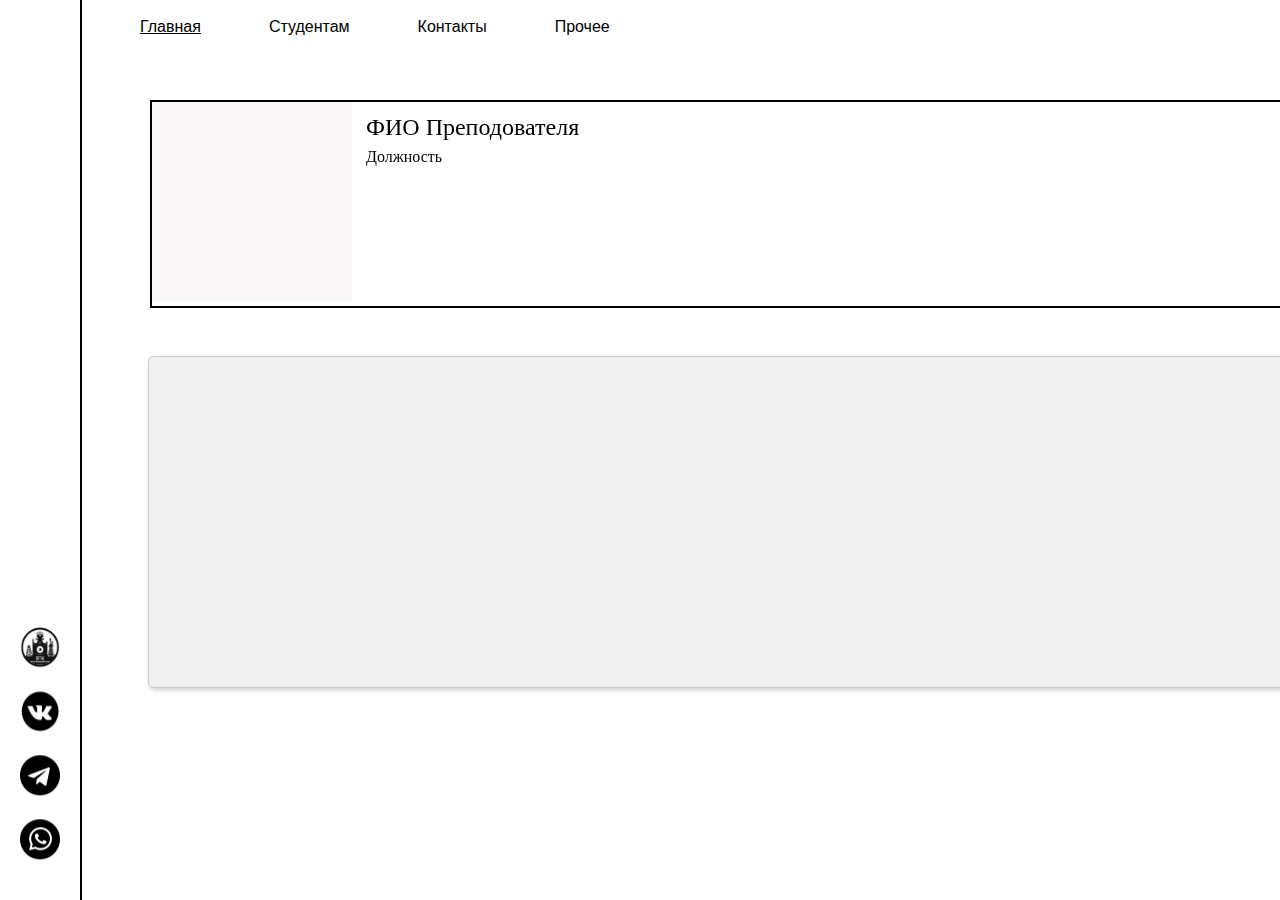
<file: wwwroot/Users/id3d42ac1e-fb2d-4ca4-a43a-2fcb414ee986/index.html/index.html>
<!DOCTYPE html>
<html lang="ru">
<head>
    <meta charset="UTF-8" />
    <meta http-equiv="X-UA-Compatible" content="IE=edge" />
    <meta name="viewport" content="width=device-width, initial-scale=1.0" />
    <title>Страничка преподавателя</title>
    <link rel="stylesheet" href="style/styleLine.css" />
    <link rel="stylesheet" href="style/social.css" />
    <link rel="stylesheet" href="style/foto.css" />
    <link rel="stylesheet" href="style/menu.css" />
    <link rel="stylesheet" href="style/structBLOCK.css" />
</head>
<body>
    <div class="container">
        <div class="line"></div>
    </div>

    <!-- Навигационные меню -->
    <div class="dropdown" style="margin-left: 120px">
        <button onclick="redirectToPage('index.html')" class="dropbtn">Главная</button>
        <div class="dropdown-content"></div>
    </div>

    <div class="dropdown" style="margin-left: 40px">
        <button onclick="myFunction(this)" class="dropbtn">Студентам</button>
        <div class="dropdown-content">
            <a href="schedule.html">Расписание</a>
            <a href="disciplines.html">Дисциплины</a>
            <a href="homework.html">Домашняя работа</a>
            <a href="consultations.html">График консультаций</a>
            <a href="evaluations.html">Успеваемость</a>
        </div>
    </div>

    <div class="dropdown" style="margin-left: 40px">
        <button onclick="redirectToPage('contact.html')" class="dropbtn">Контакты</button>
        <div class="dropdown-content"></div>
    </div>

    <div class="dropdown" style="margin-left: 40px">
        <button onclick="myFunction(this)" class="dropbtn">Прочее</button>
        <div class="dropdown-content">
            <a href="cyberDefens.html">Кибер безопасность</a>
            <a href="conkurs.html">Конкурсы и Олимпиады</a>
        </div>
    </div>

    <div class="teacher-info">
        <div class="photo"></div>
        <div class="details">
            <h2>ФИО Преподователя</h2>
            <p>Должность</p>
        </div>
    </div>

    <div class="block-content">

        <div id="dataFormContainer" style="display:none;">
            <input type="text" id="dataInput" placeholder="Введите информацию" required />
            <button id="addDataButton">Добавить</button>
        </div>
        <div id="message"></div> <!-- Для отображения сообщений об успехе или ошибках -->
    </div>

    <div class="social-icons">
        <ul>
            <li>
                <a href="https://collegelan.ru/?ysclid=lvgtxaccfj655651830" target="_blank">
                    <img src="logo/LOGO.png" alt="Сайт колледжа" title="Сайт колледжа" />
                </a>
            </li>
            <li>
                <a href="https://vk.com/?ysclid=lu2w0c277m958325729" target="_blank">
                    <img src="picha/VK.png" alt="VK" title="ВК" />
                </a>
            </li>
            <li>
                <a href="https://web.telegram.org/a/" target="_blank">
                    <img src="picha/Telegram.png" alt="Telegram" title="Telegram" />
                </a>
            </li>
            <li>
                <a href="https://web.whatsapp.com/" target="_blank">
                    <img src="picha/WhatsApp.png" alt="WhatsApp" title="WhatsApp" />
                </a>
            </li>
        </ul>
    </div>

    <script>
        // Проверяем наличие токена
        const token = localStorage.getItem('jwt');
        if (token) { // Если токен есть, показываем форму для добавления данных
            document.getElementById('dataFormContainer').style.display = 'block';
        } else {
            alert('Вы не авторизованы!'); // Если токена нет, уведомляем
            пользователя
        }

        // Логика для добавления данных
        document.getElementById('addDataButton').addEventListener('click', async function () {
            const data = document.getElementById('dataInput').value; // Получаем данные из ввода
            if (!token) { // Проверка на наличие токена
                alert('Вы не авторизованы!');
                return;
            }

            try {
                // Отправляем данные на сервер
                const response = await fetch('http://localhost:7168/api/data/add', {
                    method: 'POST',
                    headers: {
                        'Content-Type': 'application/json',
                        'Authorization': `Bearer ${token}` // Используем токен для авторизации
                    },
                    body: JSON.stringify({ data: data }) // Форматируем данные в JSON
                });

                if (response.ok) {
                    const result = await response.json(); // Получаем ответ от сервера
                    document.getElementById('message').innerText = 'Данные успешно добавлены!'; // Успех
                } else {
                    const errorMessage = await response.text();
                    document.getElementById('message').innerText = 'Ошибка при добавлении данных: ' + errorMessage; // Обработка ошибки
                }
            } catch (error) {
                console.error('Error:', error);
                document.getElementById('message').innerText = 'Произошла ошибка при добавлении данных.'; // Обработка ошибок запроса
            }
        });
    </script>

    <script src="script/menu.js"></script>
</body>
</html>
</file>
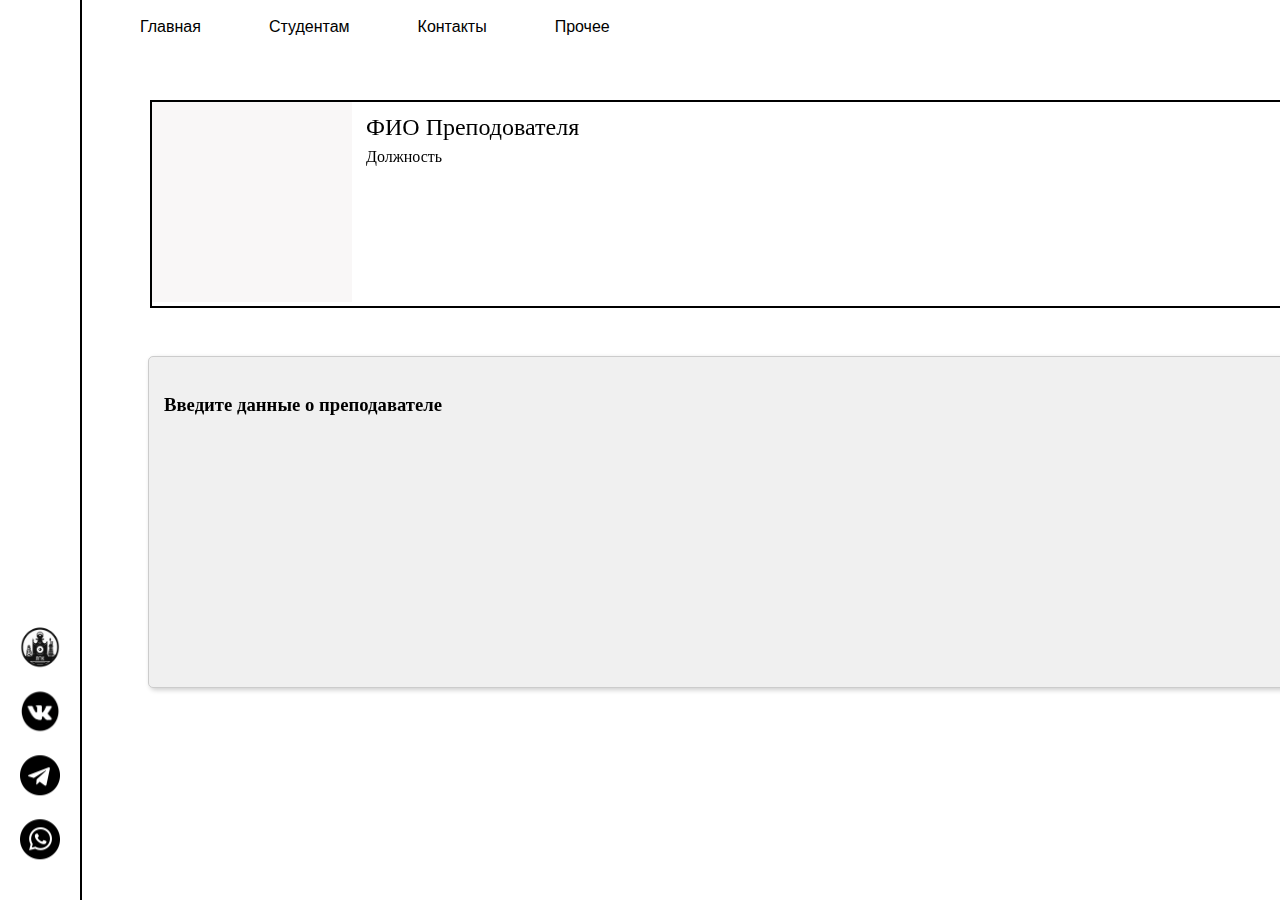
<file: wwwroot/Users/id9baad60f-9631-42bd-908a-454d3be6d85b/index.html/index.html>
<!DOCTYPE html>
<html lang="ru">
<head>
    <meta charset="UTF-8" />
    <meta http-equiv="X-UA-Compatible" content="IE=edge" />
    <meta name="viewport" content="width=device-width, initial-scale=1.0" />
    <title>Страничка преподавателя</title>
    <link rel="stylesheet" href="style/styleLine.css" />
    <link rel="stylesheet" href="style/social.css" />
    <link rel="stylesheet" href="style/foto.css" />
    <link rel="stylesheet" href="style/menu.css" />
    <link rel="stylesheet" href="style/structBLOCK.css" />
</head>
<body>
    <div class="container">
        <div class="line"></div>
    </div>

    <!-- Навигационные меню -->
    <div class="dropdown" style="margin-left: 120px">
        <button onclick="redirectToPage('index.html')" class="dropbtn">Главная</button>
        <div class="dropdown-content"></div>
    </div>

    <div class="dropdown" style="margin-left: 40px">
        <button onclick="myFunction(this)" class="dropbtn">Студентам</button>
        <div class="dropdown-content">
            <a href="schedule.html">Расписание</a>
            <a href="disciplines.html">Дисциплины</a>
            <a href="homework.html">Домашняя работа</a>
            <a href="consultations.html">График консультаций</a>
            <a href="evaluations.html">Успеваемость</a>
        </div>
    </div>

    <div class="dropdown" style="margin-left: 40px">
        <button onclick="redirectToPage('contact.html')" class="dropbtn">Контакты</button>
        <div class="dropdown-content"></div>
    </div>

    <div class="dropdown" style="margin-left: 40px">
        <button onclick="myFunction(this)" class="dropbtn">Прочее</button>
        <div class="dropdown-content">
            <a href="cyberDefens.html">Кибер безопасность</a>
            <a href="conkurs.html">Конкурсы и Олимпиады</a>
        </div>
    </div>

    <div class="teacher-info">
        <div class="photo"></div>
        <div class="details">
            <h2>ФИО Преподователя</h2>
            <p>Должность</p>
        </div>
    </div>

    <div class="block-content">
        <h3>Введите данные о преподавателе</h3>
        <div id="dataFormContainer" style="display:none;">
            <input type="text" id="fullName" placeholder="ФИО" required />
            <input type="text" id="position" placeholder="Должность" required />
            <textarea id="information" placeholder="Информация о преподавателе"></textarea><br><br>
            <input type="file" id="avatar" name="avatar" accept="image/*" required /><br><br>
            <button id="addDataButton">Сохранить</button>
        </div>
        <div id="message"></div> <!-- Для отображения сообщений об успехе или ошибках -->
    </div>

    <div class="social-icons">
        <ul>
            <li>
                <a href="https://collegelan.ru/?ysclid=lvgtxaccfj655651830" target="_blank">
                    <img src="logo/LOGO.png" alt="Сайт колледжа" title="Сайт колледжа" />
                </a>
            </li>
            <li>
                <a href="https://vk.com/?ysclid=lu2w0c277m958325729" target="_blank">
                    <img src="picha/VK.png" alt="VK" title="VK" />
                </a>
            </li>
            <li>
                <a href="https://web.telegram.org/a/" target="_blank">
                    <img src="picha/Telegram.png" alt="Telegram" title="Telegram" />
                </a>
            </li>
            <li>
                <a href="https://web.whatsapp.com/" target="_blank">
                    <img src="picha/WhatsApp.png" alt="WhatsApp" title="WhatsApp" />
                </a>
            </li>
        </ul>
    </div>

    <script>
        // Проверяем наличие токена
        const token = localStorage.getItem('jwt');
        if (token) { // Если токен есть, показываем форму для добавления данных
            document.getElementById('dataFormContainer').style.display = 'block';
        } else {
            alert('Вы не авторизованы!'); // Если токена нет, уведомляем
        }

        // Логика для добавления данных
        document.getElementById('addDataButton').addEventListener('click', async function () {
            const fullName = document.getElementById('fullName').value;
            const position = document.getElementById('position').value;
            const information = document.getElementById('information').value;
            const avatarFile = document.getElementById('avatar').files[0];

            if (!token) { // Проверка на наличие токена
                alert('Вы не авторизованы!');
                return;
            }

            const formData = new FormData();
            formData.append('FullName', fullName);
            formData.append('Position', position);
            formData.append('Information', information);
            formData.append('Avatar', avatarFile); // Добавляем аватарку в FormData

            try {
                const response = await fetch('/api/teacher/profile', {
                    method: 'POST',
                    headers: {
                        'Authorization': `Bearer ${token}` // Добавляем токен для аутентификации
                    },
                    body: formData
                });

                if (response.ok) {
                    document.getElementById('message').innerText = "Данные успешно сохранены!";
                } else {
                    const errorResponse = await response.text();
                    document.getElementById('message').innerText = "Ошибка при сохранении данных: " + errorResponse;
                }
            } catch (error) {
                console.error("Ошибка при отправке:", error);
                document.getElementById('message').innerText = "Ошибка при отправке данных.";
            }
        });
    </script>
</body>
</html>
</file>
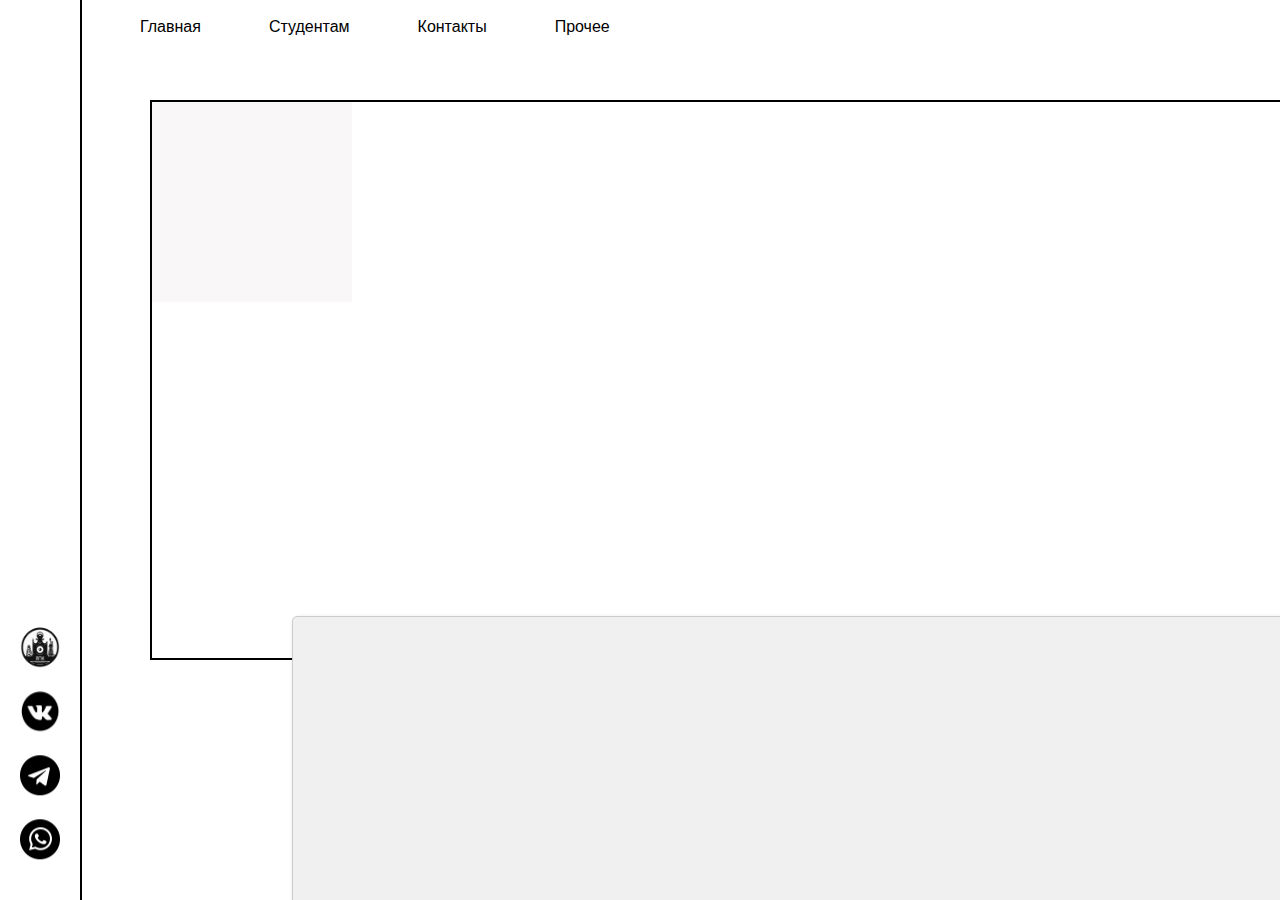
<file: wwwroot/Users/ide050bd42-bb3c-4db6-9fd4-6325d6313409/index.html/index.html>
<!DOCTYPE html>
<html lang="ru">
<head>
    <meta charset="UTF-8" />
    <meta http-equiv="X-UA-Compatible" content="IE=edge" />
    <meta name="viewport" content="width=device-width, initial-scale=1.0" />
    <title>Страничка преподавателя</title>
    <link rel="stylesheet" href="style/styleLine.css" />
    <link rel="stylesheet" href="style/social.css" />
    <link rel="stylesheet" href="style/foto.css" />
    <link rel="stylesheet" href="style/menu.css" />
    <link rel="stylesheet" href="style/structBLOCK.css" />
</head>
<body>
    <div class="container">
        <div class="line"></div>
    </div>

    <!-- Навигационные меню -->
    <div class="dropdown" style="margin-left: 120px">
        <button onclick="redirectToPage('index.html')" class="dropbtn">Главная</button>
        <div class="dropdown-content"></div>
    </div>

    <div class="dropdown" style="margin-left: 40px">
        <button onclick="myFunction(this)" class="dropbtn">Студентам</button>
        <div class="dropdown-content">
            <a href="schedule.html">Расписание</a>
            <a href="disciplines.html">Дисциплины</a>
            <a href="homework.html">Домашняя работа</a>
            <a href="consultations.html">График консультаций</a>
            <a href="evaluations.html">Успеваемость</a>
        </div>
    </div>

    <div class="dropdown" style="margin-left: 40px">
        <button onclick="redirectToPage('contact.html')" class="dropbtn">Контакты</button>
        <div class="dropdown-content"></div>
    </div>

    <div class="dropdown" style="margin-left: 40px">
        <button onclick="myFunction(this)" class="dropbtn">Прочее</button>
        <div class="dropdown-content">
            <a href="cyberDefens.html">Кибер безопасность</a>
            <a href="conkurs.html">Конкурсы и Олимпиады</a>
        </div>
    </div>

    <div class="teacher-info">
        <div class="photo"></div>
        <div class="details">
            <div class="block-content">
                <div id="dataFormContainer" style="display:none;">
                    <input type="text" id="fullName" placeholder="ФИО" required />
                    <input type="text" id="position" placeholder="Должность" required />
                    <textarea id="information" placeholder="Информация о преподавателе"></textarea><br><br>
                    <input type="file" id="avatar" name="avatar" accept="image/*" required /><br><br>
                    <button id="addDataButton">Сохранить</button>
                </div>
                <div id="message"></div> <!-- Для отображения сообщений об успехе или ошибках -->
            </div>
        </div>
    </div>



    <div class="social-icons">
        <ul>
            <li>
                <a href="https://collegelan.ru/?ysclid=lvgtxaccfj655651830" target="_blank">
                    <img src="logo/LOGO.png" alt="Сайт колледжа" title="Сайт колледжа" />
                </a>
            </li>
            <li>
                <a href="https://vk.com/?ysclid=lu2w0c277m958325729" target="_blank">
                    <img src="picha/VK.png" alt="VK" title="VK" />
                </a>
            </li>
            <li>
                <a href="https://web.telegram.org/a/" target="_blank">
                    <img src="picha/Telegram.png" alt="Telegram" title="Telegram" />
                </a>
            </li>
            <li>
                <a href="https://web.whatsapp.com/" target="_blank">
                    <img src="picha/WhatsApp.png" alt="WhatsApp" title="WhatsApp" />
                </a>
            </li>
        </ul>
    </div>

    <script>
        // Проверяем наличие токена
        const token = localStorage.getItem('jwt');
        if (token) { // Если токен есть, показываем форму для добавления данных
            document.getElementById('dataFormContainer').style.display = 'block';
        } else {
            alert('Вы не авторизованы!'); // Если токена нет, уведомляем
        }

        // Логика для добавления данных
        document.getElementById('addDataButton').addEventListener('click', async function () {
            const fullName = document.getElementById('fullName').value;
            const position = document.getElementById('position').value;
            const information = document.getElementById('information').value;
            const avatarFile = document.getElementById('avatar').files[0];

            if (!token) { // Проверка на наличие токена
                alert('Вы не авторизованы!');
                return;
            }

            const formData = new FormData();
            formData.append('FullName', fullName);
            formData.append('Position', position);
            formData.append('Information', information);
            formData.append('Avatar', avatarFile); // Добавляем аватарку в FormData

            try {
                const response = await fetch('/api/teacher/profile', {
                    method: 'POST',
                    headers: {
                        'Authorization': `Bearer ${token}` // Добавляем токен для аутентификации
                    },
                    body: formData
                });

                if (response.ok) {
                    document.getElementById('message').innerText = "Данные успешно сохранены!";
                } else {
                    const errorResponse = await response.text();
                    document.getElementById('message').innerText = "Ошибка при сохранении данных: " + errorResponse;
                }
            } catch (error) {
                console.error("Ошибка при отправке:", error);
                document.getElementById('message').innerText = "Ошибка при отправке данных.";
            }
        });
    </script>
</body>
</html>
</file>
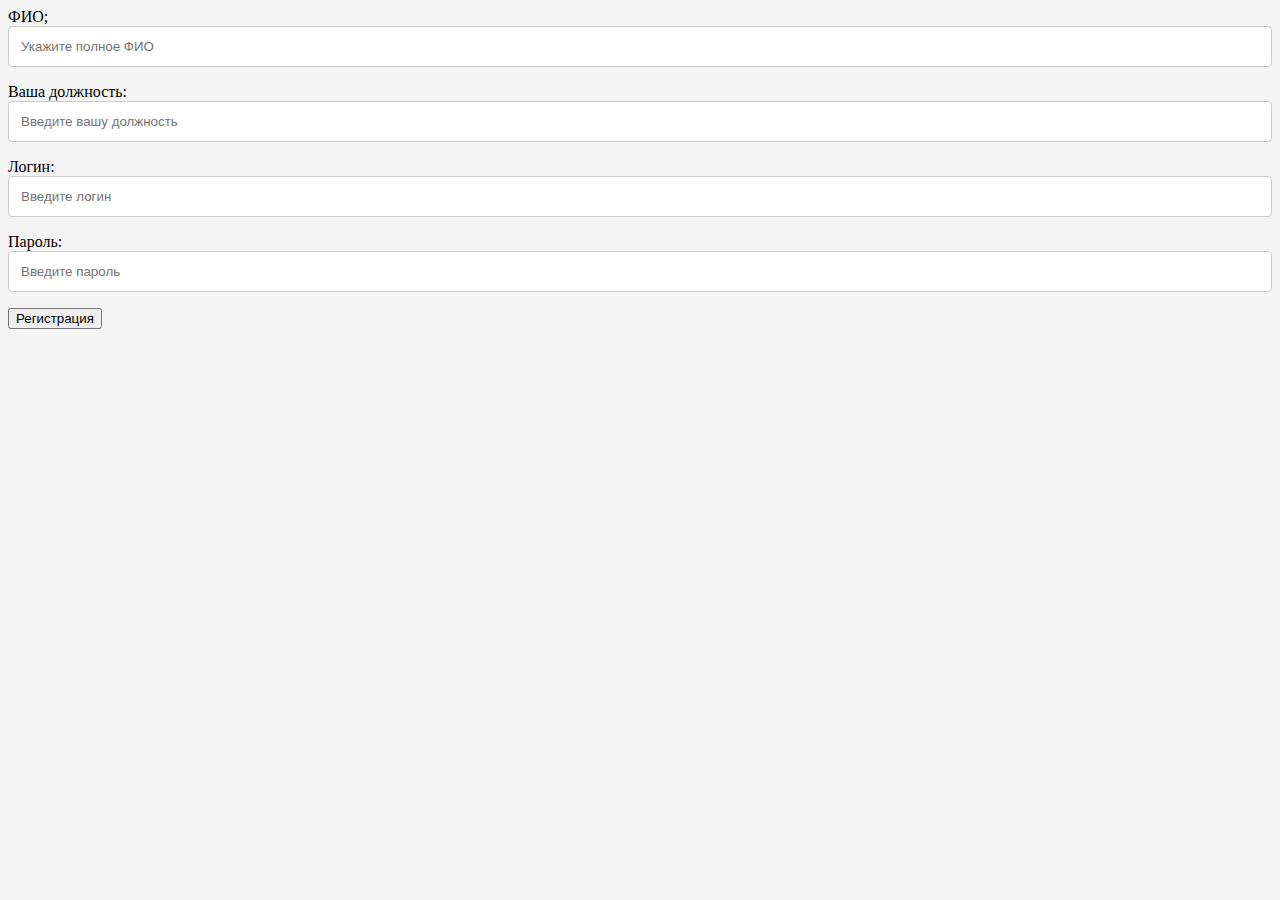
<file: wwwroot/reg.html>
﻿<!DOCTYPE html>
<html lang="en">
<head>
    <meta charset="UTF-8">
    <meta http-equiv="X-UA-Compatible" content="IE=edge">
    <meta name="viewport" content="width=device-width, initial-scale=1.0">
    <title>Регистрационная панель</title>
    <link rel="stylesheet" href="style/reg.css" />
</head>
<body>
    <form action="" method="post">
        <label for="name">ФИО;</label>
        <input type="text" id="name" name="name" placeholder="Укажите полное ФИО" required>

        <label for="job">Ваша должность:</label>
        <input type="text" id="job" name="job" placeholder="Введите вашу должность" required>

        <label for="login">Логин:</label>
        <input type="text" id="login" name="login" placeholder="Введите логин" required>

        <label for="password">Пароль:</label>
        <input type="password" id="password" name="password" placeholder="Введите пароль" required>
        <button id="submit">Регистрация</button>
        <div id="message"></div>
    </form>

    <script>
        document.getElementById("submit").addEventListener("click", send);

        async function send(event) {
            event.preventDefault(); // Остановка стандартного поведения

            // Получаем значения из полей ввода
            const name = document.getElementById("name").value;
            const job = document.getElementById("job").value;
            const login = document.getElementById("login").value;
            const password = document.getElementById("password").value;

            // Проверка заполненности полей (опционально)
            if (!name || !job || !login || !password) {
                document.getElementById("message").innerText = "Ошибка: Все поля должны быть заполнены.";
                return;
            }

            // Отправка данных на сервер
            const response = await fetch("/api", { // Обратите внимание на адрес API
                method: "POST", // Используйте "POST"
                headers: {
                    "Accept": "application/json",
                    "Content-Type": "application/json"
                },
                body: JSON.stringify({
                    name: name,
                    job: job,
                    login: login,
                    password: password
                })
            });

            // Обработка ответа
            if (response.ok) {
                const message = await response.json();
                document.getElementById("message").innerText = "Регистрация успешна!"; // Можно добавить сообщение об успешной регистрации
            } else {
                const errorResponse = await response.json();
                document.getElementById("message").innerText = "Ошибка: " + (errorResponse.error || "Неизвестная ошибка");
            }
        }
    </script>
</body>
</html>
</file>
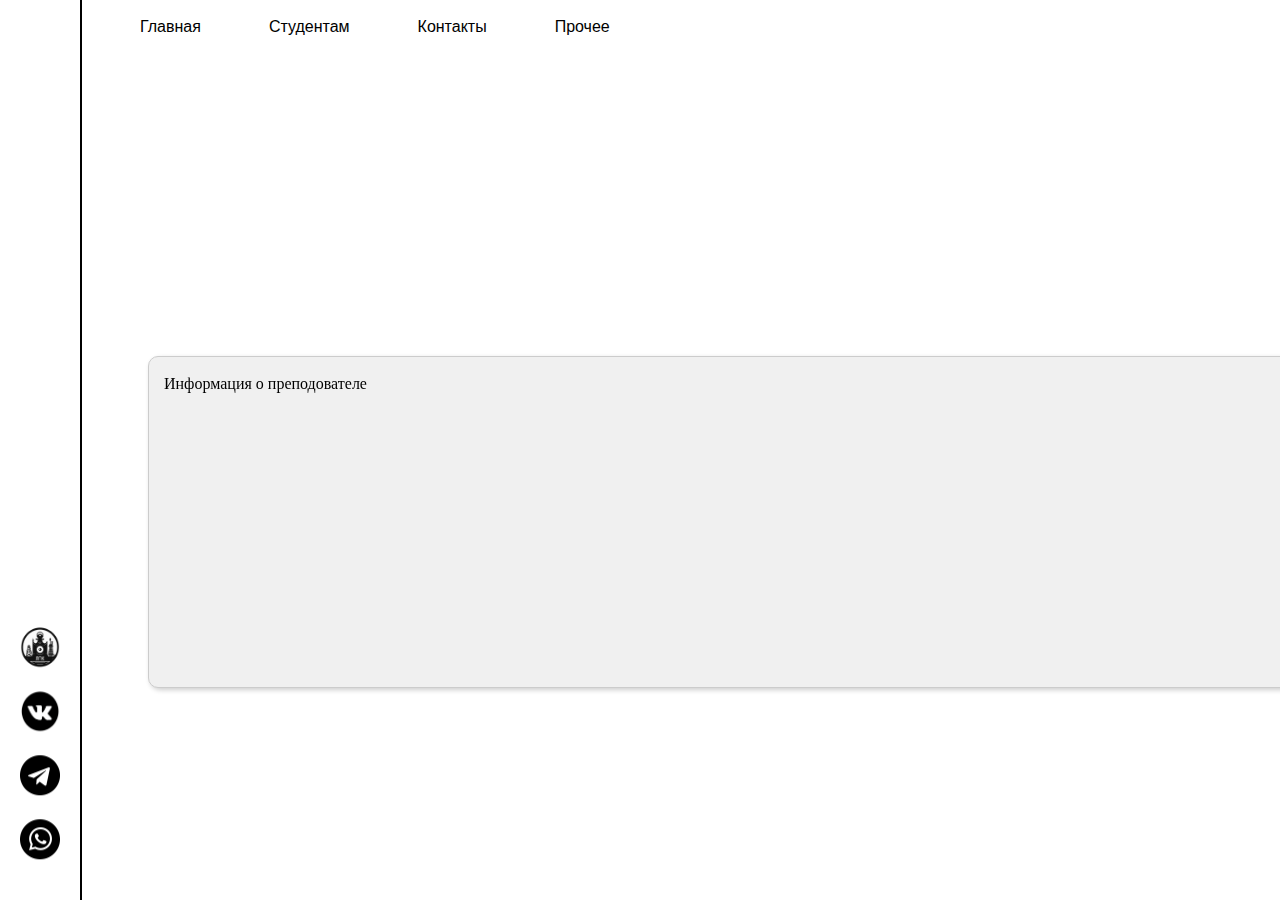
<file: wwwroot/BLANK/conkurs.html>
<!DOCTYPE html>
<html lang="ru">
  <head>
    <meta charset="UTF-8" />
    <meta name="viewport" content="width=device-width, initial-scale=1.0" />
    <title>Страничка преподавателя</title>
    <link rel="stylesheet" href="style/styleLine.css" />
    <link rel="stylesheet" href="style/social.css" />
    <link rel="stylesheet" href="style/foto.css" />
    <link rel="stylesheet" href="style/menu.css" />
    <link rel="stylesheet" href="style/structBLOCK.css" />
  </head>
  <body>
    <div class="container">
      <div class="line"></div>
    </div>

    <div class="dropdown" style="margin-left: 120px">
      <button onclick="redirectToPage('index.html')" class="dropbtn">
        Главная
      </button>
      <div class="dropdown-content">
        <!-- Здесь можно добавить элементы внутрь dropdown-content, если необходимо -->
      </div>
    </div>

    <div class="dropdown" style="margin-left: 40px">
      <button onclick="myFunction(this)" class="dropbtn">Студентам</button>
      <div class="dropdown-content">
        <a href="schedule.html">Расписание</a>
        <a href="disciplines.html">Дисциплины</a>
        <a href="homework.html">Домашняя работа</a>
        <a href="consultations.html">График консультаций</a>
        <a href="evaluations.html">Успеваемость</a>
      </div>
    </div>

    <div class="dropdown" style="margin-left: 40px">
      <button onclick="redirectToPage('contact.html')" class="dropbtn">
        Контакты
      </button>
      <div class="dropdown-content">
        <!-- Здесь можно добавить элементы внутрь dropdown-content, если необходимо -->
      </div>
    </div>

    <div class="dropdown" style="margin-left: 40px">
      <button onclick="myFunction(this)" class="dropbtn">Прочее</button>
      <div class="dropdown-content">
        <a href="cyberDefens.html">Кибер безопасность</a>
        <a href="conkurs.html">Конкурсы</a>
        <a href="olimp.html">Олимпиады</a>
      </div>
    </div>

    


    <div class="block-content">
      Информация о преподователе
<!--Тут будет конетнт который будет добавлять преподователь и который должен появлятся в базе данных-->
    </div>

    <div class="social-icons">
      <ul>
        <li>
          <a
            href="https://collegelan.ru/?ysclid=lvgtxaccfj655651830"
            target="_blank"
            ><img src="logo/LOGO.png" alt="Сайт колледжа" title="Сайт колледжа"
          /></a>
        </li>
        <li>
          <a href="https://vk.com/?ysclid=lu2w0c277m958325729" target="_blank"
            ><img src="picha/VK.png" alt="VK" title="ВК"
          /></a>
        </li>
        <li>
          <a href="https://web.telegram.org/a/" target="_blank"
            ><img src="picha/Telegram.png" alt="Telegram" title="Telegram"
          /></a>
        </li>
        <li>
          <a href="https://web.whatsapp.com/" target="_blank"
            ><img src="picha/WhatsApp.png" alt="WhatsApp" title="WhatsApp"
          /></a>
        </li>
      </ul>
    </div>

    <script src="script/menu.js"></script>
  </body>
</html>
</file>
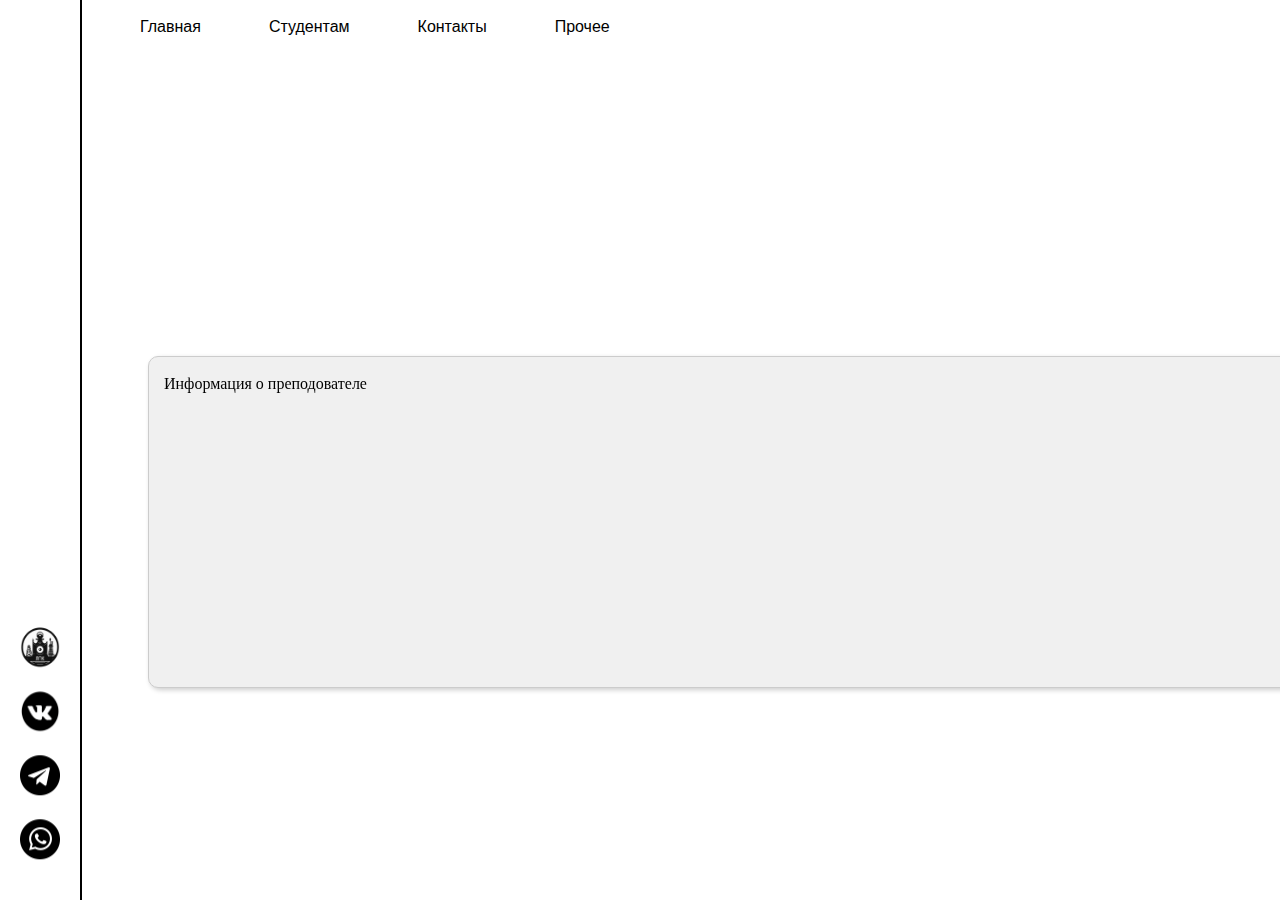
<file: wwwroot/BLANK/contact.html>
<!DOCTYPE html>
<html lang="ru">
  <head>
    <meta charset="UTF-8" />
    <meta name="viewport" content="width=device-width, initial-scale=1.0" />
    <title>Страничка преподавателя</title>
    <link rel="stylesheet" href="style/styleLine.css" />
    <link rel="stylesheet" href="style/social.css" />
    <link rel="stylesheet" href="style/foto.css" />
    <link rel="stylesheet" href="style/menu.css" />
    <link rel="stylesheet" href="style/structBLOCK.css" />
  </head>
  <body>
    <div class="container">
      <div class="line"></div>
    </div>
    
    <div class="dropdown" style="margin-left: 120px">
      <button onclick="redirectToPage('index.html')" class="dropbtn">
        Главная
      </button>
      <div class="dropdown-content">
        <!-- Здесь можно добавить элементы внутрь dropdown-content, если необходимо -->
      </div>
    </div>

    <div class="dropdown" style="margin-left: 40px">
      <button onclick="myFunction(this)" class="dropbtn">Студентам</button>
      <div class="dropdown-content">
        <a href="schedule.html">Расписание</a>
        <a href="disciplines.html">Дисциплины</a>
        <a href="homework.html">Домашняя работа</a>
        <a href="consultations.html">График консультаций</a>
        <a href="evaluations.html">Успеваемость</a>
      </div>
    </div>

    <div class="dropdown" style="margin-left: 40px">
      <button onclick="redirectToPage('contact.html')" class="dropbtn">
        Контакты
      </button>
      <div class="dropdown-content">
        <!-- Здесь можно добавить элементы внутрь dropdown-content, если необходимо -->
      </div>
    </div>

    <div class="dropdown" style="margin-left: 40px">
      <button onclick="myFunction(this)" class="dropbtn">Прочее</button>
      <div class="dropdown-content">
        <a href="cyberDefens.html">Кибер безопасность</a>
        <a href="conkurs.html">Конкурсы</a>
        <a href="olimp.html">Олимпиады</a>
      </div>
    </div>

    


    <div class="block-content">
      Информация о преподователе
<!--Тут будет конетнт который будет добавлять преподователь и который должен появлятся в базе данных-->
    </div>

    <div class="social-icons">
      <ul>
        <li>
          <a
            href="https://collegelan.ru/?ysclid=lvgtxaccfj655651830"
            target="_blank"
            ><img src="logo/LOGO.png" alt="Сайт колледжа" title="Сайт колледжа"
          /></a>
        </li>
        <li>
          <a href="https://vk.com/?ysclid=lu2w0c277m958325729" target="_blank"
            ><img src="picha/VK.png" alt="VK" title="ВК"
          /></a>
        </li>
        <li>
          <a href="https://web.telegram.org/a/" target="_blank"
            ><img src="picha/Telegram.png" alt="Telegram" title="Telegram"
          /></a>
        </li>
        <li>
          <a href="https://web.whatsapp.com/" target="_blank"
            ><img src="picha/WhatsApp.png" alt="WhatsApp" title="WhatsApp"
          /></a>
        </li>
      </ul>
    </div>

    <script src="script/menu.js"></script>
  </body>
</html>
</file>
<file: wwwroot/Users/id3d42ac1e-fb2d-4ca4-a43a-2fcb414ee986/index.html/style/styleLine.css>
.container {
    position: relative; /* Относительное позиционирование для контейнера */
}

.line {
    position: fixed; /* Фиксированное позиционирование для линии */
    top: 0; /* Расположение линии вверху */
    left: 80px; /* Отступ слева 80px */
    width: 2px; /* Ширина 2px */
    height: 100%; /* Высота 100% */
    background-color: black; /* Черный цвет фона */
}
</file>
<file: wwwroot/Users/id3d42ac1e-fb2d-4ca4-a43a-2fcb414ee986/index.html/style/social.css>
.social-icons {
    position: fixed;
    top: 88%; /* Расположение по вертикали на 50% от верхнего края */
    left: 20px; /* Отступ слева 40px */
    transform: translateY(-65%); /* Центрирование по вертикали */
}

.social-icons ul {
    list-style-type: none; /* Убираем маркеры у списка */
    padding: 0; /* Убираем отступы у списка */
}

.social-icons li {
    margin-bottom: 10px; /* Отступ между элементами списка */
}

.social-icons img {
    width: 40px; /* Ширина изображения */
    height: 40px; /* Высота изображения */
    margin-bottom: 10px; /* Отступ между изображениями */
}
</file>
<file: wwwroot/Users/id3d42ac1e-fb2d-4ca4-a43a-2fcb414ee986/index.html/style/foto.css>
/* Начало стилей для класса .teacher-info */
.teacher-info {
    width: 1200px;
    display: inline-block; /* Использовать flexbox для расположения элементов */
    align-items: flex-start; /* Выравнивание элементов по верхнему краю */
    position: fixed; /* Позиционирование элемента фиксированное (находится на одном месте на экране при прокрутке) */
    top: 100px; /* Отступ сверху 60 пикселей */
    left: 150px; /* Отступ слева 160 пикселей */
    border: 150px;
    border: 2px solid black;
}

/* Стили для класса .photo */
.photo {
    display: inline-block;
    width: 200px; /* Ширина области фотографии */
    height: 200px; /* Высота области фотографии */
    background-color: #f8f6f6eb; /* Цвет фотографии (замените на изображение) */
    margin-right: 10px; /* Отступ справа от фотографии */
}

/* Стили для класса .details */
.details {
    vertical-align: top;
    display: inline-block; /* Использовать flexbox для расположения элементов */
    flex-direction: column; /* Отображать элементы в столбец */
    line-height: 10px; /* Расстояние между строками, установлено в минимум */
}

/* Стили для заголовка внутри класса .details */
.details h2 {
    font-size: 24px; /* Размер шрифта для заголовка */
    font-weight: 540; /* Жирное написание */
}

/* Стили для параграфа внутри класса .details */
.details p {
    font-size: 16px; /* Размер шрифта для параграфа */
    font-weight: normal; /* Обычное написание */
}
</file>
<file: wwwroot/Users/id3d42ac1e-fb2d-4ca4-a43a-2fcb414ee986/index.html/style/menu.css>
/* Стили для всех кнопок */
.dropbtn {
    background-color: #ffffff; /* Устанавливаем белый фон */
    color: rgb(0, 0, 0); /* Устанавливаем черный цвет текста */
    padding-left: 12px; /* Задаем отступы внутри кнопки */
    padding-right: 12px; /* Задаем отступы внутри кнопки */
    padding-top: 10px; /* Задаем отступы внутри кнопки */
    padding-bottom: 10px; /* Задаем отступы внутри кнопки */
    font-size: 16px; /* Устанавливаем размер шрифта */
    border: none; /* Убираем границу у кнопки */
    cursor: pointer; /* Задаем курсор при наведении на кнопку */
    text-decoration: none; /* Убираем подчеркивание у текста кнопки */
    font-weight: normal; /* Устанавливаем нормальную жирность шрифта */
}

.dropbtn:hover,
.dropbtn:focus {
    background-color: #000000e8; /* Изменяем фон кнопки при наведении или фокусировке */
    color: white;
}

/* Стили для контейнера выпадающего меню */
.dropdown {
    position: relative; /* Устанавливаем относительное позиционирование */
    display: inline-block; /* Отображаем как блочный элемент */
    text-decoration: none; /* Убираем подчеркивание */
    font-weight: normal; /* Явно указываем нормальную жирность шрифта */
}

/* Стили для самого содержимого выпадающего меню */
.dropdown-content {
    display: none; /* Скрываем содержимое меню по умолчанию */
    position: absolute; /* Абсолютное позиционирование */
    background-color: #f1f1f1; /* Устанавливаем цвет фона */
    min-width: 160px; /* Устанавливаем минимальную ширину */
    overflow: auto; /* Добавляем прокрутку при необходимости */
    box-shadow: 0px 8px 16px 0px rgba(0,0,0,0.2); /* Добавляем тень */
    z-index: 1; /* Устанавливаем z-index */
}

/* Стили для ссылок внутри содержимого выпадающего меню */
.dropdown-content a {
    color: black; /* Устанавливаем цвет текста */
    padding: 12px 16px; /* Задаем отступы внутри ссылок */
    text-decoration: none; /* Убираем подчеркивание */
    display: block; /* Отображаем ссылки как блочные элементы */
    font-weight: normal; /* Явно указываем нормальную жирность шрифта */
}

/* Эффект при наведении на ссылки внутри содержимого выпадающего меню */
.dropdown-content a:hover {
    background-color: #000000e8; /* Изменяем фон при наведении на ссылку */
    color: white;
}

/* Класс для отображения содержимого выпадающего меню */
.show {
    display: block; /* Отображаем элемент */
}
.active {
    text-decoration: underline;
}
</file>
<file: wwwroot/Users/id3d42ac1e-fb2d-4ca4-a43a-2fcb414ee986/index.html/style/structBLOCK.css>
.block-content {
    width: 1174px; /* Ширина блока */
    height: 300px; /* Высота блока */
    background-color: #f0f0f0; /* Цвет фона блока */
    border: 1px solid #ccc; /* Обводка блока */
    margin: 10px; /* Внешние отступы блока */
    padding: 15px; /* Внутренние отступы блока */
    box-shadow: 2px 2px 5px rgba(0, 0, 0, 0.2); /* Тень блока */
    border-radius: 5px; /* Закругленные углы блока */
    text-align: center; /* Выравнивание текста по центру внутри блока */
    line-height: 1.5; /* Высота строки внутри блока */
    position: relative; /* или absolute, fixed */
    top: 300px;
    left: 130px;
    text-align: left; /* Выравнивание текста внутри блока по левому краю */
}
</file>
<file: wwwroot/Users/id9baad60f-9631-42bd-908a-454d3be6d85b/index.html/style/styleLine.css>
.container {
    position: relative; /* Относительное позиционирование для контейнера */
}

.line {
    position: fixed; /* Фиксированное позиционирование для линии */
    top: 0; /* Расположение линии вверху */
    left: 80px; /* Отступ слева 80px */
    width: 2px; /* Ширина 2px */
    height: 100%; /* Высота 100% */
    background-color: black; /* Черный цвет фона */
}
</file>
<file: wwwroot/Users/id9baad60f-9631-42bd-908a-454d3be6d85b/index.html/style/social.css>
.social-icons {
    position: fixed;
    top: 88%; /* Расположение по вертикали на 50% от верхнего края */
    left: 20px; /* Отступ слева 40px */
    transform: translateY(-65%); /* Центрирование по вертикали */
}

.social-icons ul {
    list-style-type: none; /* Убираем маркеры у списка */
    padding: 0; /* Убираем отступы у списка */
}

.social-icons li {
    margin-bottom: 10px; /* Отступ между элементами списка */
}

.social-icons img {
    width: 40px; /* Ширина изображения */
    height: 40px; /* Высота изображения */
    margin-bottom: 10px; /* Отступ между изображениями */
}
</file>
<file: wwwroot/Users/id9baad60f-9631-42bd-908a-454d3be6d85b/index.html/style/foto.css>
/* Начало стилей для класса .teacher-info */
.teacher-info {
    width: 1200px;
    display: inline-block; /* Использовать flexbox для расположения элементов */
    align-items: flex-start; /* Выравнивание элементов по верхнему краю */
    position: fixed; /* Позиционирование элемента фиксированное (находится на одном месте на экране при прокрутке) */
    top: 100px; /* Отступ сверху 60 пикселей */
    left: 150px; /* Отступ слева 160 пикселей */
    border: 150px;
    border: 2px solid black;
}

/* Стили для класса .photo */
.photo {
    display: inline-block;
    width: 200px; /* Ширина области фотографии */
    height: 200px; /* Высота области фотографии */
    background-color: #f8f6f6eb; /* Цвет фотографии (замените на изображение) */
    margin-right: 10px; /* Отступ справа от фотографии */
}

/* Стили для класса .details */
.details {
    vertical-align: top;
    display: inline-block; /* Использовать flexbox для расположения элементов */
    flex-direction: column; /* Отображать элементы в столбец */
    line-height: 10px; /* Расстояние между строками, установлено в минимум */
}

/* Стили для заголовка внутри класса .details */
.details h2 {
    font-size: 24px; /* Размер шрифта для заголовка */
    font-weight: 540; /* Жирное написание */
}

/* Стили для параграфа внутри класса .details */
.details p {
    font-size: 16px; /* Размер шрифта для параграфа */
    font-weight: normal; /* Обычное написание */
}
</file>
<file: wwwroot/Users/id9baad60f-9631-42bd-908a-454d3be6d85b/index.html/style/menu.css>
/* Стили для всех кнопок */
.dropbtn {
    background-color: #ffffff; /* Устанавливаем белый фон */
    color: rgb(0, 0, 0); /* Устанавливаем черный цвет текста */
    padding-left: 12px; /* Задаем отступы внутри кнопки */
    padding-right: 12px; /* Задаем отступы внутри кнопки */
    padding-top: 10px; /* Задаем отступы внутри кнопки */
    padding-bottom: 10px; /* Задаем отступы внутри кнопки */
    font-size: 16px; /* Устанавливаем размер шрифта */
    border: none; /* Убираем границу у кнопки */
    cursor: pointer; /* Задаем курсор при наведении на кнопку */
    text-decoration: none; /* Убираем подчеркивание у текста кнопки */
    font-weight: normal; /* Устанавливаем нормальную жирность шрифта */
}

.dropbtn:hover,
.dropbtn:focus {
    background-color: #000000e8; /* Изменяем фон кнопки при наведении или фокусировке */
    color: white;
}

/* Стили для контейнера выпадающего меню */
.dropdown {
    position: relative; /* Устанавливаем относительное позиционирование */
    display: inline-block; /* Отображаем как блочный элемент */
    text-decoration: none; /* Убираем подчеркивание */
    font-weight: normal; /* Явно указываем нормальную жирность шрифта */
}

/* Стили для самого содержимого выпадающего меню */
.dropdown-content {
    display: none; /* Скрываем содержимое меню по умолчанию */
    position: absolute; /* Абсолютное позиционирование */
    background-color: #f1f1f1; /* Устанавливаем цвет фона */
    min-width: 160px; /* Устанавливаем минимальную ширину */
    overflow: auto; /* Добавляем прокрутку при необходимости */
    box-shadow: 0px 8px 16px 0px rgba(0,0,0,0.2); /* Добавляем тень */
    z-index: 1; /* Устанавливаем z-index */
}

/* Стили для ссылок внутри содержимого выпадающего меню */
.dropdown-content a {
    color: black; /* Устанавливаем цвет текста */
    padding: 12px 16px; /* Задаем отступы внутри ссылок */
    text-decoration: none; /* Убираем подчеркивание */
    display: block; /* Отображаем ссылки как блочные элементы */
    font-weight: normal; /* Явно указываем нормальную жирность шрифта */
}

/* Эффект при наведении на ссылки внутри содержимого выпадающего меню */
.dropdown-content a:hover {
    background-color: #000000e8; /* Изменяем фон при наведении на ссылку */
    color: white;
}

/* Класс для отображения содержимого выпадающего меню */
.show {
    display: block; /* Отображаем элемент */
}
.active {
    text-decoration: underline;
}
</file>
<file: wwwroot/Users/id9baad60f-9631-42bd-908a-454d3be6d85b/index.html/style/structBLOCK.css>
.block-content {
    width: 1174px; /* Ширина блока */
    height: 300px; /* Высота блока */
    background-color: #f0f0f0; /* Цвет фона блока */
    border: 1px solid #ccc; /* Обводка блока */
    margin: 10px; /* Внешние отступы блока */
    padding: 15px; /* Внутренние отступы блока */
    box-shadow: 2px 2px 5px rgba(0, 0, 0, 0.2); /* Тень блока */
    border-radius: 5px; /* Закругленные углы блока */
    text-align: center; /* Выравнивание текста по центру внутри блока */
    line-height: 1.5; /* Высота строки внутри блока */
    position: relative; /* или absolute, fixed */
    top: 300px;
    left: 130px;
    text-align: left; /* Выравнивание текста внутри блока по левому краю */
}
</file>
<file: wwwroot/Users/ide050bd42-bb3c-4db6-9fd4-6325d6313409/index.html/style/styleLine.css>
.container {
    position: relative; /* Относительное позиционирование для контейнера */
}

.line {
    position: fixed; /* Фиксированное позиционирование для линии */
    top: 0; /* Расположение линии вверху */
    left: 80px; /* Отступ слева 80px */
    width: 2px; /* Ширина 2px */
    height: 100%; /* Высота 100% */
    background-color: black; /* Черный цвет фона */
}
</file>
<file: wwwroot/Users/ide050bd42-bb3c-4db6-9fd4-6325d6313409/index.html/style/social.css>
.social-icons {
    position: fixed;
    top: 88%; /* Расположение по вертикали на 50% от верхнего края */
    left: 20px; /* Отступ слева 40px */
    transform: translateY(-65%); /* Центрирование по вертикали */
}

.social-icons ul {
    list-style-type: none; /* Убираем маркеры у списка */
    padding: 0; /* Убираем отступы у списка */
}

.social-icons li {
    margin-bottom: 10px; /* Отступ между элементами списка */
}

.social-icons img {
    width: 40px; /* Ширина изображения */
    height: 40px; /* Высота изображения */
    margin-bottom: 10px; /* Отступ между изображениями */
}
</file>
<file: wwwroot/Users/ide050bd42-bb3c-4db6-9fd4-6325d6313409/index.html/style/foto.css>
/* Начало стилей для класса .teacher-info */
.teacher-info {
    width: 1200px;
    display: inline-block; /* Использовать flexbox для расположения элементов */
    align-items: flex-start; /* Выравнивание элементов по верхнему краю */
    position: fixed; /* Позиционирование элемента фиксированное (находится на одном месте на экране при прокрутке) */
    top: 100px; /* Отступ сверху 60 пикселей */
    left: 150px; /* Отступ слева 160 пикселей */
    border: 150px;
    border: 2px solid black;
}

/* Стили для класса .photo */
.photo {
    display: inline-block;
    width: 200px; /* Ширина области фотографии */
    height: 200px; /* Высота области фотографии */
    background-color: #f8f6f6eb; /* Цвет фотографии (замените на изображение) */
    margin-right: 10px; /* Отступ справа от фотографии */
}

/* Стили для класса .details */
.details {
    vertical-align: top;
    display: inline-block; /* Использовать flexbox для расположения элементов */
    flex-direction: column; /* Отображать элементы в столбец */
    line-height: 10px; /* Расстояние между строками, установлено в минимум */
}

/* Стили для заголовка внутри класса .details */
.details h2 {
    font-size: 24px; /* Размер шрифта для заголовка */
    font-weight: 540; /* Жирное написание */
}

/* Стили для параграфа внутри класса .details */
.details p {
    font-size: 16px; /* Размер шрифта для параграфа */
    font-weight: normal; /* Обычное написание */
}
</file>
<file: wwwroot/Users/ide050bd42-bb3c-4db6-9fd4-6325d6313409/index.html/style/menu.css>
/* Стили для всех кнопок */
.dropbtn {
    background-color: #ffffff; /* Устанавливаем белый фон */
    color: rgb(0, 0, 0); /* Устанавливаем черный цвет текста */
    padding-left: 12px; /* Задаем отступы внутри кнопки */
    padding-right: 12px; /* Задаем отступы внутри кнопки */
    padding-top: 10px; /* Задаем отступы внутри кнопки */
    padding-bottom: 10px; /* Задаем отступы внутри кнопки */
    font-size: 16px; /* Устанавливаем размер шрифта */
    border: none; /* Убираем границу у кнопки */
    cursor: pointer; /* Задаем курсор при наведении на кнопку */
    text-decoration: none; /* Убираем подчеркивание у текста кнопки */
    font-weight: normal; /* Устанавливаем нормальную жирность шрифта */
}

.dropbtn:hover,
.dropbtn:focus {
    background-color: #000000e8; /* Изменяем фон кнопки при наведении или фокусировке */
    color: white;
}

/* Стили для контейнера выпадающего меню */
.dropdown {
    position: relative; /* Устанавливаем относительное позиционирование */
    display: inline-block; /* Отображаем как блочный элемент */
    text-decoration: none; /* Убираем подчеркивание */
    font-weight: normal; /* Явно указываем нормальную жирность шрифта */
}

/* Стили для самого содержимого выпадающего меню */
.dropdown-content {
    display: none; /* Скрываем содержимое меню по умолчанию */
    position: absolute; /* Абсолютное позиционирование */
    background-color: #f1f1f1; /* Устанавливаем цвет фона */
    min-width: 160px; /* Устанавливаем минимальную ширину */
    overflow: auto; /* Добавляем прокрутку при необходимости */
    box-shadow: 0px 8px 16px 0px rgba(0,0,0,0.2); /* Добавляем тень */
    z-index: 1; /* Устанавливаем z-index */
}

/* Стили для ссылок внутри содержимого выпадающего меню */
.dropdown-content a {
    color: black; /* Устанавливаем цвет текста */
    padding: 12px 16px; /* Задаем отступы внутри ссылок */
    text-decoration: none; /* Убираем подчеркивание */
    display: block; /* Отображаем ссылки как блочные элементы */
    font-weight: normal; /* Явно указываем нормальную жирность шрифта */
}

/* Эффект при наведении на ссылки внутри содержимого выпадающего меню */
.dropdown-content a:hover {
    background-color: #000000e8; /* Изменяем фон при наведении на ссылку */
    color: white;
}

/* Класс для отображения содержимого выпадающего меню */
.show {
    display: block; /* Отображаем элемент */
}
.active {
    text-decoration: underline;
}
</file>
<file: wwwroot/Users/ide050bd42-bb3c-4db6-9fd4-6325d6313409/index.html/style/structBLOCK.css>
.block-content {
    width: 1174px; /* Ширина блока */
    height: 300px; /* Высота блока */
    background-color: #f0f0f0; /* Цвет фона блока */
    border: 1px solid #ccc; /* Обводка блока */
    margin: 10px; /* Внешние отступы блока */
    padding: 15px; /* Внутренние отступы блока */
    box-shadow: 2px 2px 5px rgba(0, 0, 0, 0.2); /* Тень блока */
    border-radius: 5px; /* Закругленные углы блока */
    text-align: center; /* Выравнивание текста по центру внутри блока */
    line-height: 1.5; /* Высота строки внутри блока */
    position: relative; /* или absolute, fixed */
    top: 300px;
    left: 130px;
    text-align: left; /* Выравнивание текста внутри блока по левому краю */
}
</file>
<file: wwwroot/style/reg.css>
body {
    font-family: Times New Roman, sans-serif;
    background-color: #f4f4f4;
}
    
.container {
    max-width: 500px;
    margin: auto;
    padding: 20px;
    background-color: #fff;
    border-radius: 5px;
    box-shadow: 0 0 5px rgba(0, 0, 0, 0.3);
}

h2 {
    text-align: center;
    margin-bottom: 20px;
}

input[type="text"],
input[type="email"],
input[type="password"] {
    width: 100%;
    padding: 12px;
    border: 1px solid #ccc;
    border-radius: 4px;
    box-sizing: border-box;
    margin-bottom: 16px;
}

input[type="submit"] {
    background-color: #4CAF50;
    color: #fff;
    padding: 12px 20px;
    border: none;
    border-radius: 4px;
    cursor: pointer;
    font-size: 16px;
}

    input[type="submit"]:hover {
        background-color: #45a049;
    }
</file>
<file: wwwroot/BLANK/style/styleLine.css>
.container {
    position: relative; /* Относительное позиционирование для контейнера */
}

.line {
    position: fixed; /* Фиксированное позиционирование для линии */
    top: 0; /* Расположение линии вверху */
    left: 80px; /* Отступ слева 80px */
    width: 2px; /* Ширина 2px */
    height: 100%; /* Высота 100% */
    background-color: black; /* Черный цвет фона */
}
</file>
<file: wwwroot/BLANK/style/social.css>
.social-icons {
    position: fixed;
    top: 88%; /* Расположение по вертикали на 50% от верхнего края */
    left: 20px; /* Отступ слева 40px */
    transform: translateY(-65%); /* Центрирование по вертикали */
}

.social-icons ul {
    list-style-type: none; /* Убираем маркеры у списка */
    padding: 0; /* Убираем отступы у списка */
}

.social-icons li {
    margin-bottom: 10px; /* Отступ между элементами списка */
}

.social-icons img {
    width: 40px; /* Ширина изображения */
    height: 40px; /* Высота изображения */
    margin-bottom: 10px; /* Отступ между изображениями */
}
</file>
<file: wwwroot/BLANK/style/foto.css>
.teacher-info {

    display: flex;
    height: 500px;
    flex-direction: column; /* Колонка для вертикального расположения */
    max-width: 1200px; /* Максимальная ширина контейнера */
    margin-left: 110px; /* Центрирование */
    margin-right: auto; /* Центрирование */
    margin-top: 40px; /* Отступ сверху */
    padding: 20px; /* Отступы внутри контейнера */
    border: 1px solid black; /* Черная обводка контейнера */
    border-radius: 8px; /* Округление углов контейнера */
    background-color: #f9f9f9; /* Цвет фона контейнера */
}

.teacher-header {
    display: flex; /* Устанавливаем флекс-контейнер для заголовка */
    align-items: center; /* Центрируем вертикально */
    margin-bottom: 20px; /* Расстояние между заголовком и информацией */
}

.photo {
    width: 150px; /* Укажите подходящий размер */
    height: 150px;
    background-size: cover;
    margin-right: 20px; /* Отступ от текста */
}

.details {
    flex-grow: 1; /* Позволяет этой секции занимать оставшееся место */
}

.teacher-info-container {
    height: 500px;
    margin-top: 20px; /* Отступ сверху для контейнера */
    padding: 10px; /* Отступы внутри контейнера */
    border: 1px solid black; /* Черная обводка контейнера */
    border-radius: 8px; /* Округление углов контейнера */
    background-color: #f9f9f9; /* Цвет фона контейнера */
    width: 100%; /* Занимаем всю ширину родителя */
    box-sizing: border-box; /* Включает padding и border в ширину */
    overflow: hidden; /* Убираем прокрутку, чтобы текст увеличивал высоту контейнера */
    word-wrap: break-word; /* Позволяет переносить длинные слова */
    white-space: normal; /* Перенос строк включен */
    line-height: 1.5; /* Высота строки для читабельности */
}


/* Пример того как может выглядеть стиль, чтобы контейнер располагался внизу */
.teacher-info {
    display: flex;
    flex-direction: column;
    justify-content: flex-start; /* Оставляем элементы в начале */
    align-items: stretch; /* Заставляем элементы занимать всю ширину */
    /* Другие стили */
}
 /* Убираем прокрутку, чтобы текст увеличивал высоту контейнера */


 #editFormContainer {
    margin-top: 20px; /* Отступ сверху для формы */
}

#editFormContainer input,
#editFormContainer textarea {
    display: block;
    margin: 10px 0; /* Вертикальные отступы */
    margin-left: 80px; /* Отступ слева на 80 пикселей */
    width: calc(100% - 80px); /* Скорректированная ширина, чтобы учесть сдвиг */
    padding: 8px;
    box-sizing: border-box; /* Включает padding в ширину элемента */
}

#editFormContainer button {
    margin-left: 80px; /* Отступ слева на 80 пикселей для кнопки */
    padding: 10px; /* Параметры отступа для кнопки (можно настроить) */
    cursor: pointer; /* Курсор при наведении на кнопку */
}
</file>
<file: wwwroot/BLANK/style/menu.css>
/* Стили для всех кнопок */
.dropbtn {
    background-color: #ffffff; /* Устанавливаем белый фон */
    color: rgb(0, 0, 0); /* Устанавливаем черный цвет текста */
    padding: 10px 12px; /* Установка отступов */
    font-size: 16px; /* Устанавливаем размер шрифта */
    border: none; /* Убираем границу у кнопки */
    cursor: pointer; /* Задаем курсор при наведении на кнопку */
}

/* Эффекты при наведении на кнопки */
.dropbtn:hover,
.dropbtn:focus {
    background-color: #000000e8; /* Изменяем фон кнопки при наведении или фокусировке */
    color: white;
}

/* Стили для контейнера выпадающего меню */
.dropdown {
    position: relative; /* Устанавливаем относительное позиционирование */
    display: inline-block; /* Отображаем как блочный элемент */
}

/* Стили для самого содержимого выпадающего меню */
.dropdown-content {
    display: none; /* Скрываем содержимое меню по умолчанию */
    position: absolute; /* Абсолютное позиционирование */
    background-color: #f1f1f1; /* Устанавливаем цвет фона */
    min-width: 160px; /* Устанавливаем минимальную ширину */
    box-shadow: 0px 8px 16px 0px rgba(0,0,0,0.2); /* Добавляем тень */
    z-index: 1; /* Устанавливаем z-index */
}

/* Стили для ссылок внутри содержимого выпадающего меню */
.dropdown-content a {
    color: black; /* Устанавливаем цвет текста */
    padding: 12px 16px; /* Задаем отступы внутри ссылок */
    text-decoration: none; /* Убираем подчеркивание */
    display: block; /* Отображаем ссылки как блочные элементы */
}

/* Эффект при наведении на ссылки внутри содержимого выпадающего меню */
.dropdown-content a:hover {
    background-color: #000000e8; /* Изменяем фон при наведении на ссылку */
    color: white;
}

/* Показываем выпадающее меню при наведении на его контейнер */
.dropdown:hover .dropdown-content {
    display: block; /* Отображаем содержимое */
}

/* Класс для отображения содержимого выпадающего меню (если используете JavaScript) */
.show {
    display: block; /* Отображаем элемент */
}

.active {
    text-decoration: underline; /* Убираем подчеркивание */
}
</file>
<file: wwwroot/BLANK/style/structBLOCK.css>
.block-content {
    width: 1174px; /* Ширина блока */
    height: 300px; /* Высота блока */
    background-color: #f0f0f0; /* Цвет фона блока */
    border: 1px solid #ccc; /* Обводка блока */
    margin: 10px; /* Внешние отступы блока */
    padding: 15px; /* Внутренние отступы блока */
    box-shadow: 2px 2px 5px rgba(0, 0, 0, 0.2); /* Тень блока */
    border-radius: 10px; /* Закругленные углы блока */
    text-align: center; /* Выравнивание текста по центру внутри блока */
    line-height: 1.5; /* Высота строки внутри блока */
    position: relative; /* или absolute, fixed */
    top: 300px;
    left: 130px;
    text-align: left; /* Выравнивание текста внутри блока по левому краю */
}
</file>
